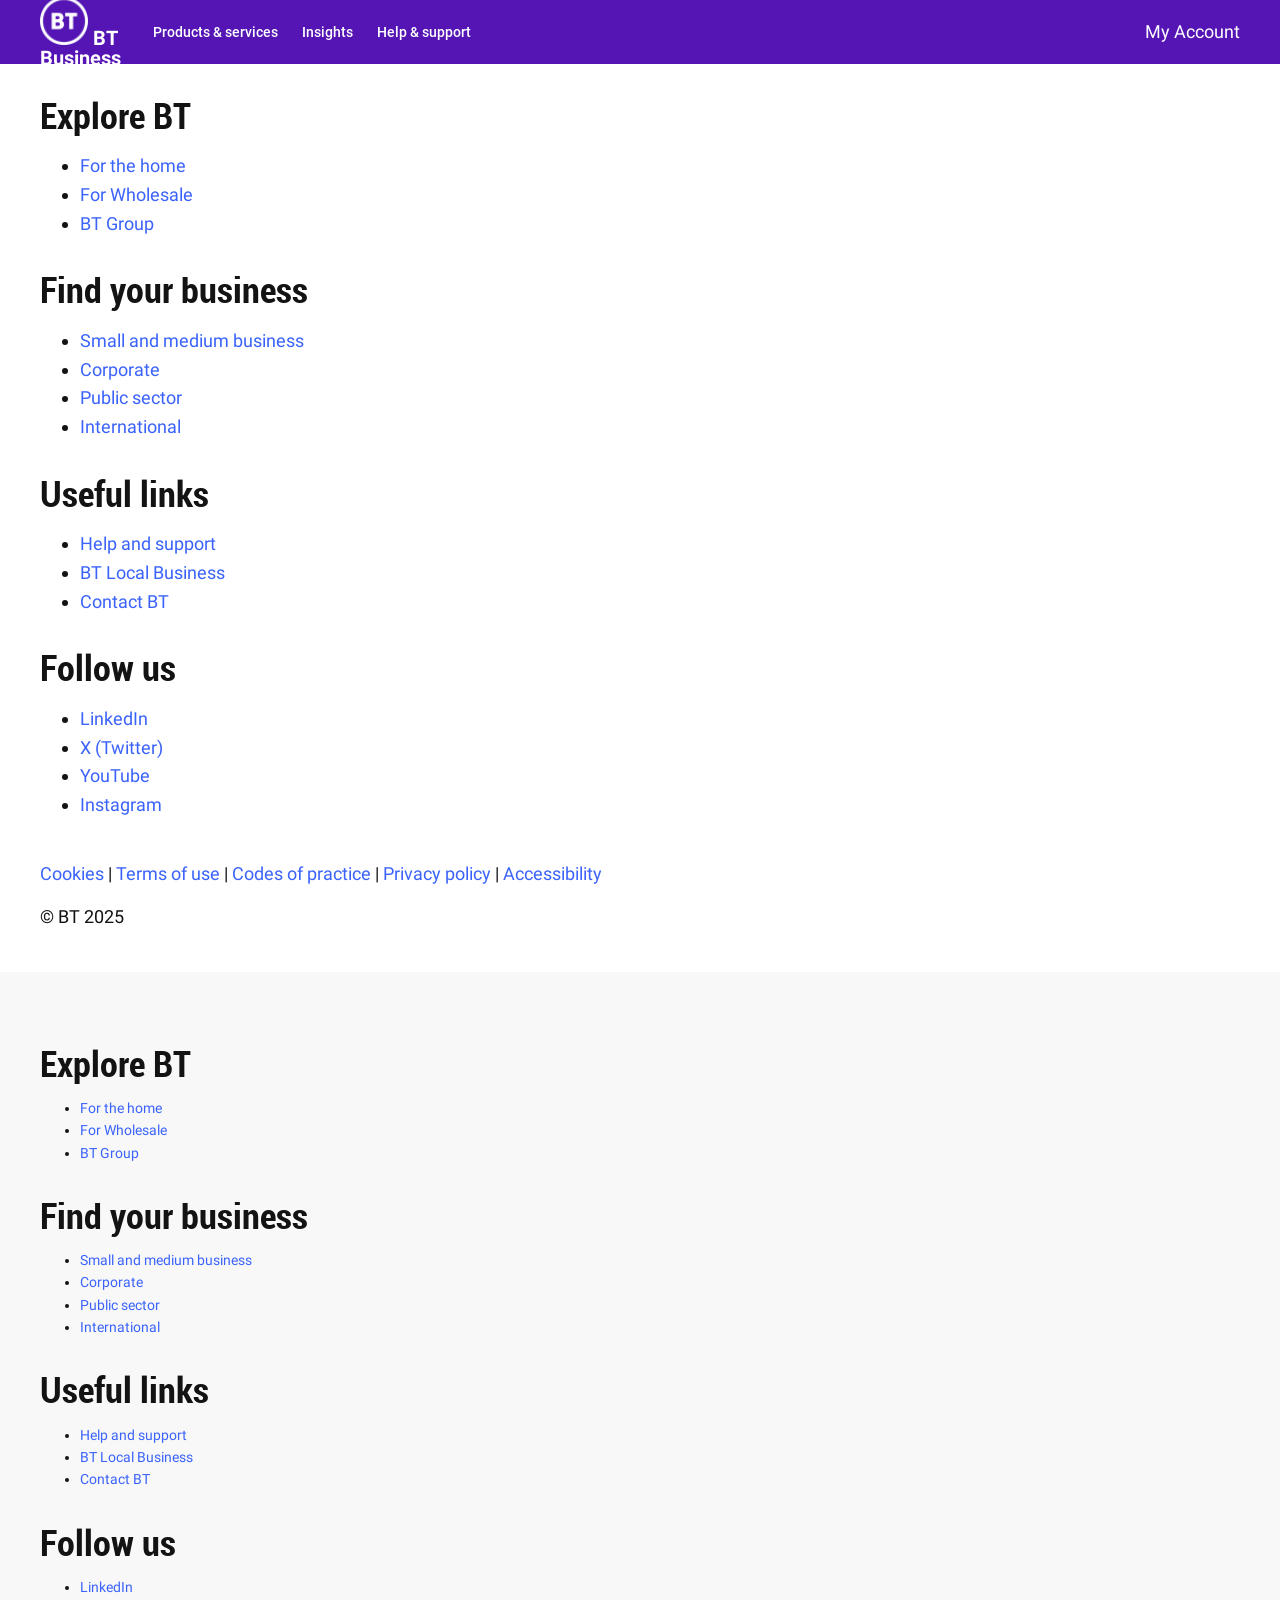
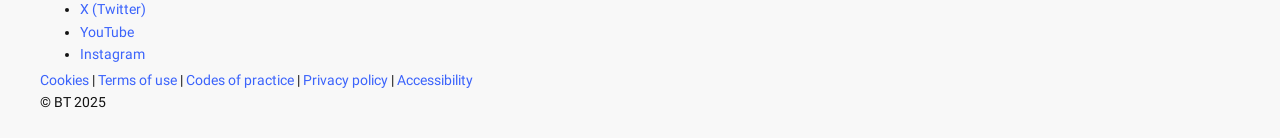
<file: footer.html>
<!DOCTYPE html>
<html>
<head>
<meta
  http-equiv="Content-Security-Policy"
  content="script-src 'nonce-aem' 'strict-dynamic' 'unsafe-inline' http: https:; base-uri 'self'; object-src 'none';"
  move-to-http-header="true"
>
<meta name="viewport" content="width=device-width, initial-scale=1"/>
<script nonce="aem" src="/scripts/aem.js" type="module"></script>
<script nonce="aem" src="/scripts/scripts.js" type="module"></script>
<link rel="stylesheet" href="/styles/styles.css"/>
</head>
<body>
<header></header>
<main>
<div><h2 id="explore-bt">Explore BT</h2><ul>
<li><a href="https://www.bt.com/">For the home</a></li>
<li><a href="https://www.btwholesale.com/">For Wholesale</a></li>
<li><a href="https://www.bt.com/about">BT Group</a></li>
</ul><h2 id="find-your-business">Find your business</h2><ul>
<li><a href="https://business.bt.com/sme/">Small and medium business</a></li>
<li><a href="https://business.bt.com/corporate/">Corporate</a></li>
<li><a href="https://business.bt.com/public-sector/">Public sector</a></li>
<li><a href="https://business.bt.com/about-us/global-business-solutions/">International</a></li>
</ul><h2 id="useful-links">Useful links</h2><ul>
<li><a href="https://business.bt.com/help/home/">Help and support</a></li>
<li><a href="https://business.bt.com/bt-local-business/">BT Local Business</a></li>
<li><a href="https://business.bt.com/help/contact-us-business/">Contact BT</a></li>
</ul><h2 id="follow-us">Follow us</h2><ul>
<li><a href="https://www.linkedin.com/showcase/bt-business">LinkedIn</a></li>
<li><a href="https://twitter.com/BTBusiness">X (Twitter)</a></li>
<li><a href="https://www.youtube.com/user/BTBusinessUK">YouTube</a></li>
<li><a href="https://www.instagram.com/btforbusiness/">Instagram</a></li>
</ul></div>
<div><p><a href="https://www.bt.com/consumer/cookie/about-cookies.html">Cookies</a> | <a href="https://business.bt.com/about-us/terms-of-use/">Terms of use</a> | <a href="https://www.bt.com/about/bt/policy-and-regulation/our-governance-and-strategy/codes-of-practice">Codes of practice</a> | <a href="https://business.bt.com/privacy-policy/">Privacy policy</a> | <a href="https://www.bt.com/about/accessibility">Accessibility</a></p><p>© BT 2025</p></div>
</main>
<footer></footer>
</body>
</html>
</file>
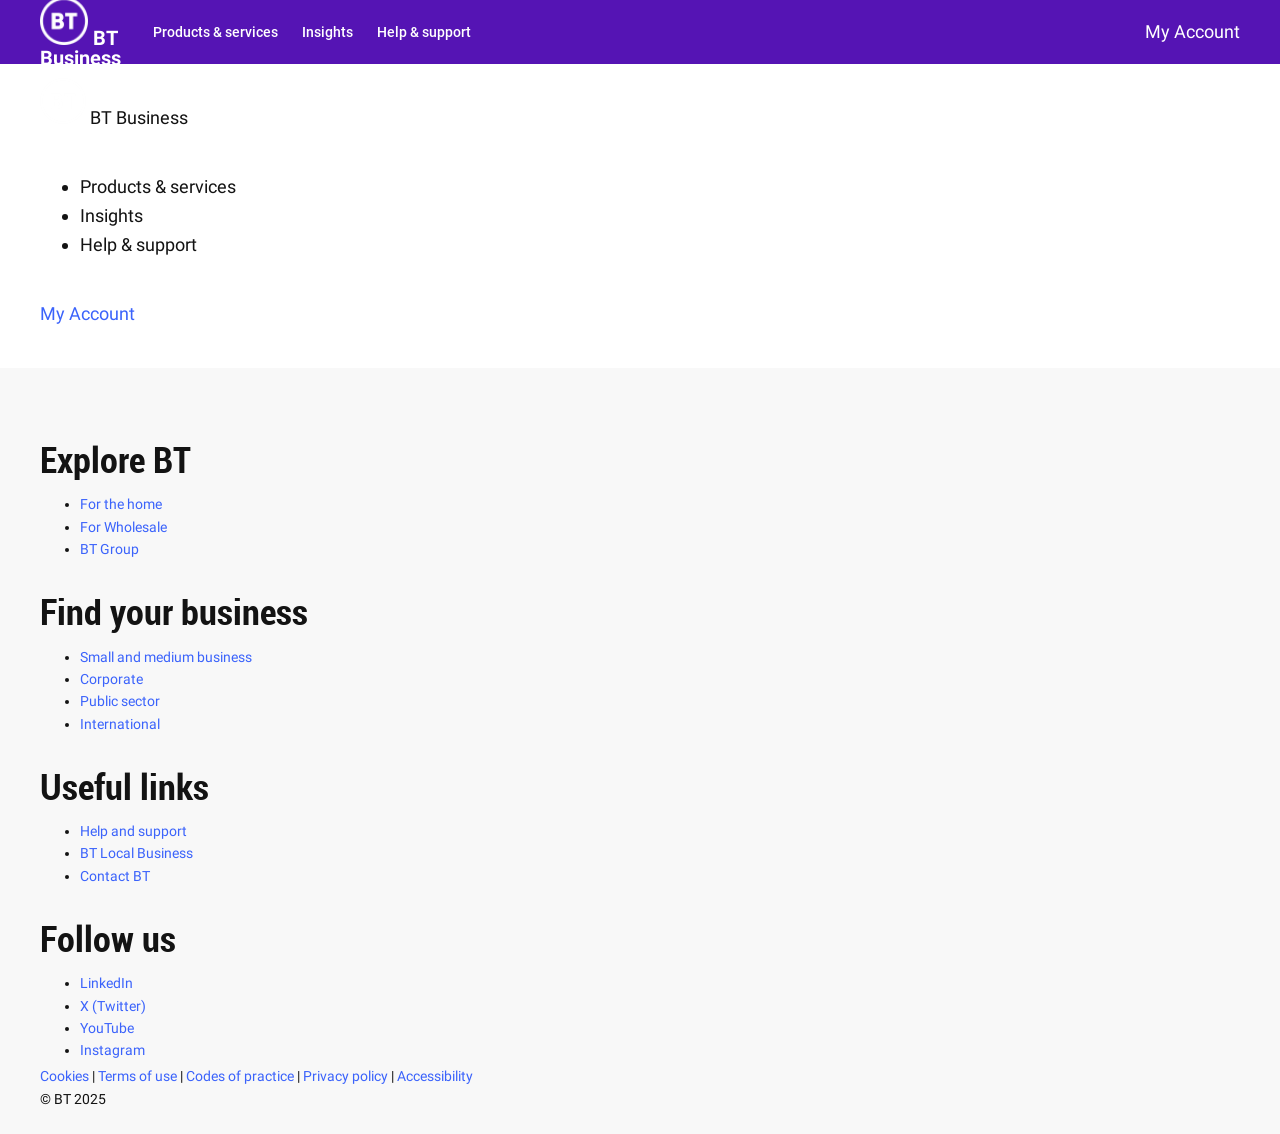
<file: nav.html>
<!DOCTYPE html>
<html>
<head>
<meta
  http-equiv="Content-Security-Policy"
  content="script-src 'nonce-aem' 'strict-dynamic' 'unsafe-inline' http: https:; base-uri 'self'; object-src 'none';"
  move-to-http-header="true"
>
<meta name="viewport" content="width=device-width, initial-scale=1"/>
<script nonce="aem" src="/scripts/aem.js" type="module"></script>
<script nonce="aem" src="/scripts/scripts.js" type="module"></script>
<link rel="stylesheet" href="/styles/styles.css"/>
</head>
<body>
<header></header>
<main>
<div><p><a href="/"><picture><source srcset="./icons/bt-logo.png"><source srcset="./icons/bt-logo.png" media="(min-width: 600px)"><img src="./icons/bt-logo.png" alt="BT Logo" loading="lazy"></picture></a> BT Business</p></div>
<div><ul>
<li>Products &#x26; services</li>
<li>Insights</li>
<li>Help &#x26; support</li>
</ul></div>
<div><p><a href="https://business.bt.com/login-select/">My Account</a></p></div>
</main>
<footer></footer>
</body>
</html>
</file>
<file: styles/styles.css>
/*
 * Copyright 2020 Adobe. All rights reserved.
 * This file is licensed to you under the Apache License, Version 2.0 (the "License");
 * you may not use this file except in compliance with the License. You may obtain a copy
 * of the License at http://www.apache.org/licenses/LICENSE-2.0
 *
 * Unless required by applicable law or agreed to in writing, software distributed under
 * the License is distributed on an "AS IS" BASIS, WITHOUT WARRANTIES OR REPRESENTATIONS
 * OF ANY KIND, either express or implied. See the License for the specific language
 * governing permissions and limitations under the License.
 */

:root {
  /* colors */
  --background-color: white;
  --light-color: #f8f8f8;
  --dark-color: #505050;
  --text-color: #131313;
  --link-color: #3b63fb;
  --link-hover-color: #1d3ecf;

  /* fonts */
  --body-font-family: roboto, roboto-fallback, sans-serif;
  --heading-font-family: roboto-condensed, roboto-condensed-fallback, sans-serif;

  /* body sizes */
  --body-font-size-m: 22px;
  --body-font-size-s: 19px;
  --body-font-size-xs: 17px;

  /* heading sizes */
  --heading-font-size-xxl: 55px;
  --heading-font-size-xl: 44px;
  --heading-font-size-l: 34px;
  --heading-font-size-m: 27px;
  --heading-font-size-s: 24px;
  --heading-font-size-xs: 22px;

  /* nav height */
  --nav-height: 64px;
}

/* fallback fonts */
@font-face {
  font-family: roboto-condensed-fallback;
  size-adjust: 88.82%;
  src: local('Arial');
}

@font-face {
  font-family: roboto-fallback;
  size-adjust: 99.529%;
  src: local('Arial');
}

@media (width >= 900px) {
  :root {
    /* body sizes */
    --body-font-size-m: 18px;
    --body-font-size-s: 16px;
    --body-font-size-xs: 14px;

    /* heading sizes */
    --heading-font-size-xxl: 45px;
    --heading-font-size-xl: 36px;
    --heading-font-size-l: 28px;
    --heading-font-size-m: 22px;
    --heading-font-size-s: 20px;
    --heading-font-size-xs: 18px;
  }
}

body {
  display: none;
  margin: 0;
  background-color: var(--background-color);
  color: var(--text-color);
  font-family: var(--body-font-family);
  font-size: var(--body-font-size-m);
  line-height: 1.6;
}

body.appear {
  display: block;
}

header {
  height: var(--nav-height);
}

header .header,
footer .footer {
  visibility: hidden;
}

header .header[data-block-status="loaded"],
footer .footer[data-block-status="loaded"] {
  visibility: visible;
}

h1,
h2,
h3,
h4,
h5,
h6 {
  margin-top: 0.8em;
  margin-bottom: 0.25em;
  font-family: var(--heading-font-family);
  font-weight: 600;
  line-height: 1.25;
  scroll-margin: 40px;
}

h1 { font-size: var(--heading-font-size-xxl); }
h2 { font-size: var(--heading-font-size-xl); }
h3 { font-size: var(--heading-font-size-l); }
h4 { font-size: var(--heading-font-size-m); }
h5 { font-size: var(--heading-font-size-s); }
h6 { font-size: var(--heading-font-size-xs); }

p,
dl,
ol,
ul,
pre,
blockquote {
  margin-top: 0.8em;
  margin-bottom: 0.25em;
}

code,
pre {
  font-size: var(--body-font-size-s);
}

pre {
  padding: 16px;
  border-radius: 8px;
  background-color: var(--light-color);
  overflow-x: auto;
  white-space: pre;
}

main > div {
  margin: 40px 16px;
}

input,
textarea,
select,
button {
  font: inherit;
}

/* links */
a:any-link {
  color: var(--link-color);
  text-decoration: none;
  overflow-wrap: break-word;
}

a:hover {
  color: var(--link-hover-color);
  text-decoration: underline;
}

/* buttons */
p.button-wrapper {
  margin: 12px 0;
}

a.button:any-link,
button.button {
  box-sizing: border-box;
  display: inline-flex;
  align-items: center;
  justify-content: center;
  max-width: 100%;
  margin: 0;
  border: 2px solid transparent;
  border-radius: 2.4em;
  padding: 0.5em 1.2em;
  font: inherit;
  font-weight: 500;
  line-height: 1.25;
  text-decoration: none;
  cursor: pointer;
  overflow: hidden;
  text-overflow: ellipsis;
  white-space: nowrap;
}

a.button[aria-disabled="true"],
button.button:disabled {
  cursor: not-allowed;
  pointer-events: none;
}

a.button.primary,
button.button.primary {
  border-color: var(--text-color);
  background-color: var(--text-color);
  color: var(--background-color);
}

a.button.primary:hover,
a.button.primary:focus-visible,
button.button.primary:hover,
button.button.primary:focus-visible {
  border-color: var(--dark-color);
  background-color: var(--dark-color);
  color: var(--light-color);
}

a.button.primary[aria-disabled="true"],
a.button.primary[aria-disabled="true"]:hover,
a.button.primary[aria-disabled="true"]:focus-visible,
button.button.primary:disabled,
button.button.primary:disabled:hover,
button.button.primary:disabled:focus-visible {
  background-color: var(--light-color);
  border-color: var(--light-color);
  color: var(--dark-color);
}

a.button.secondary,
button.button.secondary {
  border-color: var(--text-color);
  background-color: transparent;
  color: var(--text-color);
}

a.button.secondary:hover,
a.button.secondary:focus-visible,
button.button.secondary:hover,
button.button.secondary:focus-visible {
  border-color: var(--dark-color);
  background-color: var(--light-color);
  color: var(--dark-color);
}

a.button.secondary[aria-disabled="true"],
a.button.secondary[aria-disabled="true"]:hover,
a.button.secondary[aria-disabled="true"]:focus-visible,
button.button.secondary:disabled,
button.button.secondary:disabled:hover,
button.button.secondary:disabled:focus-visible {
  background-color: var(--light-color);
  border-color: var(--light-color);
  color: var(--dark-color);
}

/* high-impact call-to-action */
a.button.accent,
button.button.accent {
  border-color: var(--link-color);
  background-color: var(--link-color);
  color: var(--background-color);
}

a.button.accent:hover,
a.button.accent:focus-visible,
button.button.accent:hover,
button.button.accent:focus-visible {
  border-color: var(--link-hover-color);
  background-color: var(--link-hover-color);
}

a.button.accent[aria-disabled="true"],
a.button.accent[aria-disabled="true"]:hover,
a.button.accent[aria-disabled="true"]:focus-visible,
button.button.accent:disabled,
button.button.accent:disabled:hover,
button.button.accent:disabled:focus-visible {
  background-color: var(--light-color);
  border-color: var(--light-color);
  color: var(--dark-color);
}

main img {
  max-width: 100%;
  width: auto;
  height: auto;
}

.icon {
  display: inline-block;
  height: 24px;
  width: 24px;
}

.icon img {
  height: 100%;
  width: 100%;
}

/* sections */
main > .section {
  margin: 40px 0;
}

main > .section > div {
  max-width: 1200px;
  margin: auto;
  padding: 0 24px;
}

main > .section:first-of-type {
  margin-top: 0;
}

@media (width >= 900px) {
  main > .section > div {
    padding: 0 32px;
  }
}

/* section metadata */
main .section.light,
main .section.highlight {
  background-color: var(--light-color);
  margin: 0;
  padding: 40px 0;
}

main .section.purple {
  background-color: #5514b4;
  color: #fff;
  margin: 0;
  padding: 40px 0;
}

main .section.purple h2 {
  color: #fff;
}

/* Columns block "The power of an interconnected supply chain": match source (documents.bt.com) – dark heading on light background */
main .section.purple .columns {
  background-color: var(--background-color);
  color: var(--text-color);
  padding: 50px 0;
}

main .section.purple .columns h1 {
  color: #5514b4;
}

main .section.purple a:any-link {
  color: #ff80ff;
}

main .section.purple a:hover {
  color: #ffa6ff;
}

/* Cards within purple section: stacked list with staggered rows */
main .section.purple .cards > ul {
  grid-template-columns: 1fr;
  gap: 48px;
  position: relative;
  padding-left: 0;
}

/* Continuous pink line running full height of cards list */
main .section.purple .cards > ul::before {
  content: "";
  position: absolute;
  top: 0;
  bottom: 0;
  left: 192px;
  width: 3px;
  background-color: #ff80ff;
}

main .section.purple .cards > ul > li {
  border: none;
  background-color: transparent;
  display: flex;
  flex-direction: row;
  align-items: flex-start;
  gap: 24px;
  position: relative;
}

main .section.purple .cards .cards-card-image {
  flex: 0 0 180px;
  max-width: 180px;
}

main .section.purple .cards > ul > li img {
  width: 180px;
  height: auto;
  aspect-ratio: 1 / 1;
  object-fit: cover;
}

main .section.purple .cards .cards-card-body {
  flex: 1;
  margin: 0;
  padding-left: 24px;
}

/* Stagger: even cards offset to the right, past the pink line */
main .section.purple .cards > ul > li:nth-child(even) {
  margin-left: 220px;
}

main .section.purple .cards .cards-card-body p > strong {
  font-size: var(--heading-font-size-l);
  font-family: var(--heading-font-family);
  font-weight: 600;
  line-height: 1.25;
  display: block;
  margin-bottom: 0.5em;
}

/* Pink pill button for "Read more" links */
main .section.purple .cards .cards-card-body a:any-link {
  display: inline-block;
  background-color: #ff80ff;
  color: #fff;
  padding: 8px 24px;
  border-radius: 2px;
  text-decoration: none;
  font-weight: 500;
  margin-top: 8px;
}

main .section.purple .cards .cards-card-body a:hover {
  background-color: #ffa6ff;
  color: #fff;
}

/* Mobile: stack cards vertically, remove stagger */
@media (width < 600px) {
  main .section.purple .cards > ul::before {
    display: none;
  }

  main .section.purple .cards > ul > li {
    flex-direction: column;
  }

  main .section.purple .cards .cards-card-image {
    flex: 0 0 auto;
    max-width: 100%;
  }

  main .section.purple .cards > ul > li img {
    width: 100%;
    aspect-ratio: 16 / 9;
  }

  main .section.purple .cards .cards-card-body {
    padding-left: 0;
  }

  main .section.purple .cards > ul > li:nth-child(even) {
    margin-left: 0;
  }
}
</file>
